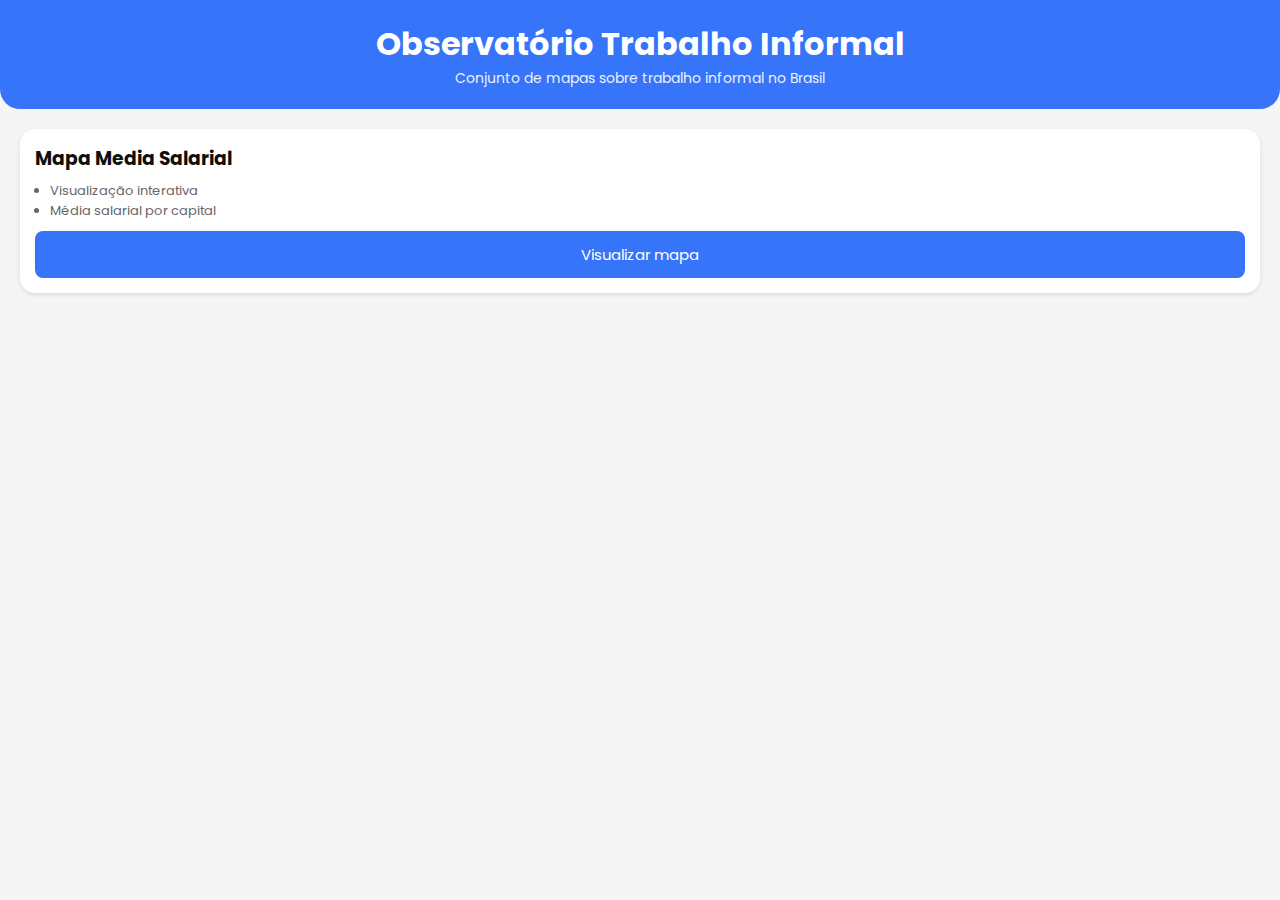
<file: index.html>
<!DOCTYPE html>
<html lang="pt-BR">
<head>
  <meta charset="UTF-8" />
  <meta name="viewport" content="width=device-width, initial-scale=1.0">
  <title>Observatório</title>
  <link rel="stylesheet" href="styles/index.css">
</head>
<body>

  <header class="header">
    <div class="logo">
      <h1>Observatório Trabalho Informal</h1>
    </div>
    <p class="subtitle">Conjunto de mapas sobre trabalho informal no Brasil</p>
  </header>

  <section id="planos" class="planos">
   
  </section>

  <script src="scripts/index.js"></script>
</body>
</html>
</file>
<file: styles/index.css>
@import url('https://fonts.googleapis.com/css2?family=Poppins:wght@400;600&display=swap');

* {
  margin: 0;
  padding: 0;
  box-sizing: border-box;
  font-family: 'Poppins', sans-serif;
}


body {
  background: #f5f5f5;
  color: #333;
  padding-bottom: 60px;
}

/* Header */
.header {
  text-align: center;
  background: #3674fa;
  color: white;
  padding: 20px 10px;
  border-radius: 0 0 20px 20px;
}

.header .logo {
  display: flex;
  justify-content: center;
  align-items: center;
  gap: 10px;
}

.header .logo img {
  width: 60px;   
  height: auto;  
}


.subtitle {
  font-size: 14px;
  opacity: 0.9;
}

/* Hero Section */
.hero {
  text-align: center;
  margin: 30px 20px;
}

.hero h2 {
  font-size: 22px;
  margin-bottom: 10px;
}
.numero
.hero h2 span {
  color: #ffb120;
}

.hero p {
  font-size: 14px;
  color: #666;
  margin-bottom: 20px;
}

.buttons {
  display: flex;
  flex-direction: column;
  gap: 10px;
  align-items: center;
}

button {
  border: none;
  border-radius: 8px;
  padding: 12px 20px;
  font-size: 15px;
  cursor: pointer;
}

.primary {
  background: linear-gradient(90deg,#ffb120, #ffb120);
  color: white;
}

.secondary {
  border: 2px solid #ffb120;
  background: transparent;
  color: #ffb120;
}

/* Estatísticas */
.stats {
  display: flex;
  flex-wrap: wrap;
  justify-content: space-around;
  background: white;
  border-radius: 15px;
  margin: 20px;
  padding: 15px;
  text-align: center;
}

.stats div {
  width: 45%;
  margin: 10px 0;
}

.stats h3 {
  color: #111111;
  font-size: 22px;
}

/* Filtros */
.filters {
  text-align: center;
  margin: 20px;
}

.filter-buttons {
  display: flex;
  flex-wrap: wrap;
  justify-content: center;
  gap: 10px;
  margin-top: 10px;
}

.filter {
  background: #eee;
  border-radius: 25px;
  padding: 8px 15px;
  border: none;
  color: #555;
}

.filter.active {
  background:#ffb120;
  color: white;
}

/* Planos */
.planos {
  display: flex;
  flex-direction: column;
  gap: 15px;
  margin: 20px;
}

.plano {
  background: white;
  border-radius: 15px;
  padding: 15px;
  box-shadow: 0 2px 5px rgba(0,0,0,0.1);
}

.plano h3 {
  color: #0f0f0f;
  margin-bottom: 8px;
}

.plano ul {
  font-size: 13px;
  margin-left: 15px;
  color: #666;
}

.plano .preco {
  font-size: 22px;
  color: #131213;
  margin: 10px 0;
}

.plano button {
  background:#3674fa;
  color: white;
  width: 100%;
  margin-top: 10px;
}
</file>
